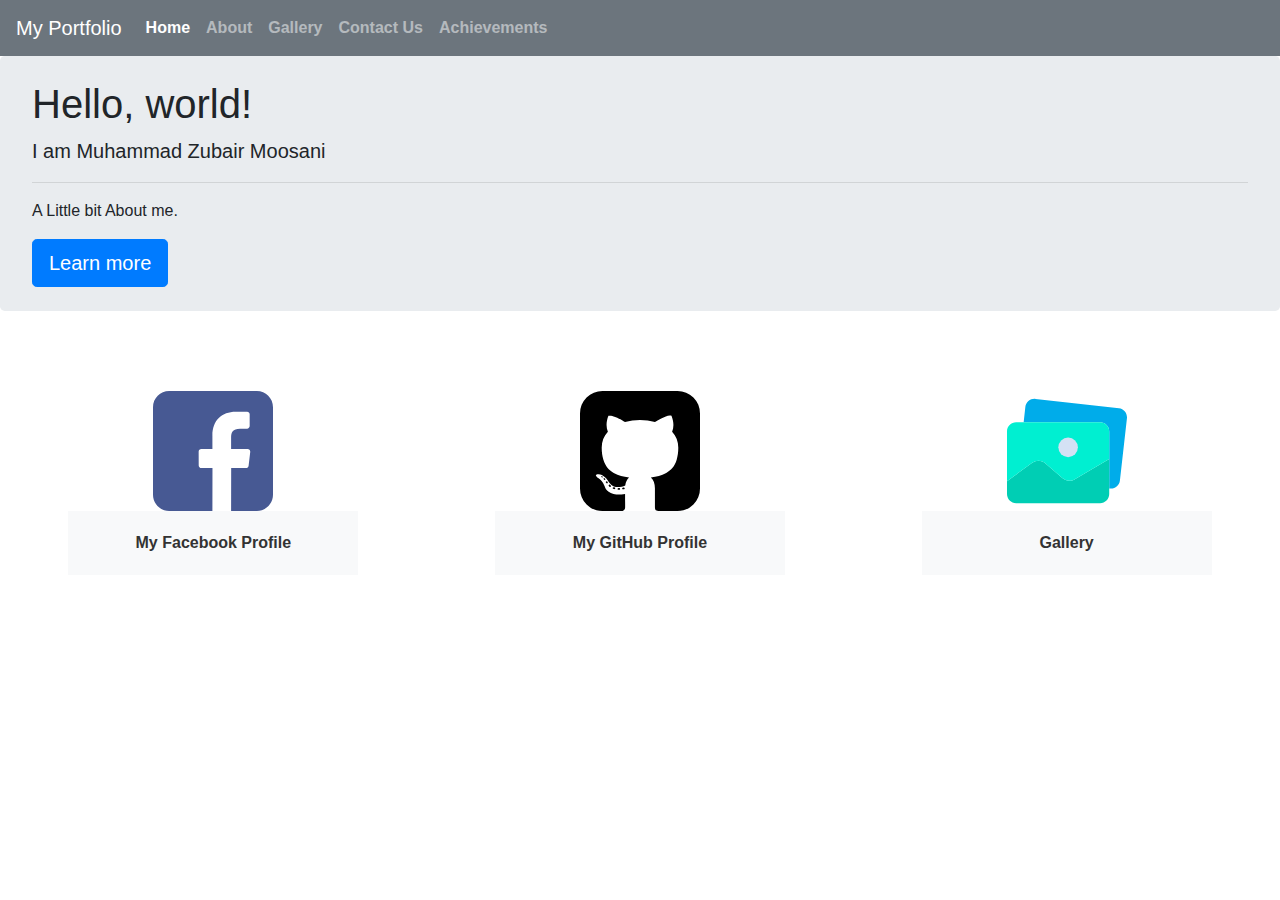
<file: index.html>
<!DOCTYPE html>
<html lang="en">

<head>
  <meta charset="UTF-8">
  <meta name="viewport" content="width=device-width, initial-scale=1.0">
  <meta http-equiv="X-UA-Compatible" content="ie=edge">
  <title>My website</title>
  <link rel="shortcut icon"
    href="[data-uri]">
  <link rel="stylesheet" href="https://maxcdn.bootstrapcdn.com/bootstrap/4.0.0/css/bootstrap.min.css"
    integrity="sha384-Gn5384xqQ1aoWXA+058RXPxPg6fy4IWvTNh0E263XmFcJlSAwiGgFAW/dAiS6JXm" crossorigin="anonymous">
  <link rel="stylesheet" href="stylesheet.css">

  <script src="https://code.jquery.com/jquery-3.3.1.slim.min.js"
    integrity="sha384-q8i/X+965DzO0rT7abK41JStQIAqVgRVzpbzo5smXKp4YfRvH+8abtTE1Pi6jizo"
    crossorigin="anonymous"></script>
  <script src="https://stackpath.bootstrapcdn.com/bootstrap/4.3.1/js/bootstrap.min.js"
    integrity="sha384-JjSmVgyd0p3pXB1rRibZUAYoIIy6OrQ6VrjIEaFf/nJGzIxFDsf4x0xIM+B07jRM"
    crossorigin="anonymous"></script>
</head>

<body>
  <nav class="navbar navbar-expand-lg navbar-dark bg-secondary">
    <a class="navbar-brand" href="index.html">My Portfolio</a>
    <button class="navbar-toggler" type="button" data-toggle="collapse" data-target="#navbarNav"
      aria-controls="navbarNav" aria-expanded="false" aria-label="Toggle navigation">
      <span class="navbar-toggler-icon"></span>
    </button>
    <div class="collapse navbar-collapse" id="navbarNav">
      <ul class="navbar-nav">
        <li class="nav-item active">
          <a class="nav-link" href="index.html">Home <span class="sr-only">(current)</span></a>
        </li>
        <li class="nav-item">
          <a class="nav-link" href="about.html">About</a>
        </li>
        <li class="nav-item">
          <a class="nav-link" href="Gallery.html">Gallery</a>
        </li>
        <li class="nav-item">
          <a class="nav-link" href="contactUs.html">Contact Us</a>
        </li>
        <li class="nav-item">
          <a class="nav-link" href="achievements.html">Achievements</a>
        </li>
      </ul>
    </div>
  </nav>

  <div class="jumbotron py-4">
    <h1 class="display-5">Hello, world!</h1>
    <p class="lead">I am Muhammad Zubair Moosani</p>
    <hr class="my-3">
    <p>A Little bit About me.</p>
    <a class="btn btn-primary btn-lg" href="about.html" role="button">Learn more</a>
  </div>

  <div class="row showcase">
    <div class="col-lg-3 zoom mx-auto col-11 mb-3">
      <a href="https://www.facebook.com/muhammadzubair.moosani.73">
        <img class="card-img-top pt-3" src="images/facebook.svg" alt="Card image cap">
      </a>
      <div class="card-body bg-light text"> My Facebook Profile </div>
    </div>
    <div class="col-lg-3 zoom mx-auto col-11 my-3">
      <a href="https://github.com/muhammadzubairmoosani?tab=repositories">
        <img class="card-img-top" src="images/github-sign.svg" alt="Card image cap">
      </a>
      <div class="card-body bg-light text">My GitHub Profile</div>
    </div>
    <div class="col-lg-3 zoom mx-auto col-11 my-3">
      <a href="Gallery.html">
        <img class="card-img-top" src="images/gallery.svg" alt="Card image cap">
      </a>
      <div class="card-body bg-light text"> Gallery </div>
    </div>
  </div>
</body>

</html>
</file>
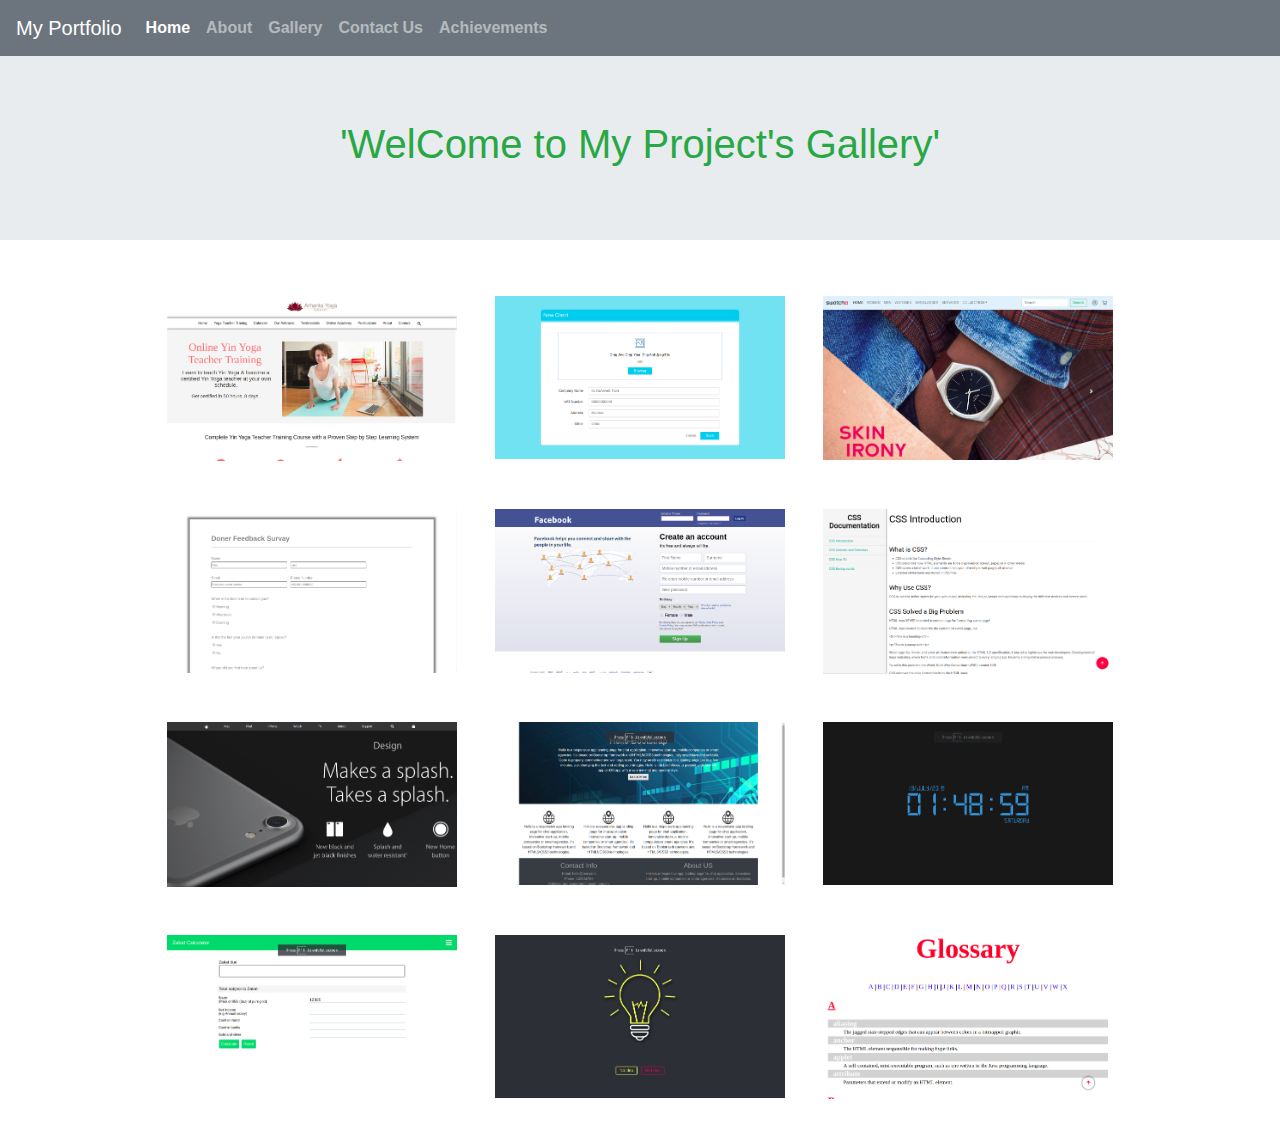
<file: Gallery.html>
<!DOCTYPE html>
<html lang="en">

<head>
    <meta charset="UTF-8">
    <meta name="viewport" content="width=device-width, initial-scale=1.0">
    <meta http-equiv="X-UA-Compatible" content="ie=edge">
    <title>My website</title>
    <link rel="shortcut icon"
        href="[data-uri]">
    <link rel="stylesheet" href="https://maxcdn.bootstrapcdn.com/bootstrap/4.0.0/css/bootstrap.min.css"
        integrity="sha384-Gn5384xqQ1aoWXA+058RXPxPg6fy4IWvTNh0E263XmFcJlSAwiGgFAW/dAiS6JXm" crossorigin="anonymous">
    <link rel="stylesheet" href="stylesheet.css">

    <script src="https://code.jquery.com/jquery-3.3.1.slim.min.js"
        integrity="sha384-q8i/X+965DzO0rT7abK41JStQIAqVgRVzpbzo5smXKp4YfRvH+8abtTE1Pi6jizo"
        crossorigin="anonymous"></script>
    <script src="https://stackpath.bootstrapcdn.com/bootstrap/4.3.1/js/bootstrap.min.js"
        integrity="sha384-JjSmVgyd0p3pXB1rRibZUAYoIIy6OrQ6VrjIEaFf/nJGzIxFDsf4x0xIM+B07jRM"
        crossorigin="anonymous"></script>
</head>

<body>
    <nav class="navbar navbar-expand-lg navbar-dark bg-secondary">
        <a class="navbar-brand" href="index.html">My Portfolio</a>
        <button class="navbar-toggler" type="button" data-toggle="collapse" data-target="#navbarNav"
            aria-controls="navbarNav" aria-expanded="false" aria-label="Toggle navigation">
            <span class="navbar-toggler-icon"></span>
        </button>
        <div class="collapse navbar-collapse" id="navbarNav">
            <ul class="navbar-nav">
                <li class="nav-item active">
                    <a class="nav-link" href="index.html">Home <span class="sr-only">(current)</span></a>
                </li>
                <li class="nav-item">
                    <a class="nav-link" href="about.html">About</a>
                </li>
                <li class="nav-item">
                    <a class="nav-link" href="Gallery.html">Gallery</a>
                </li>
                <li class="nav-item">
                    <a class="nav-link" href="contactUs.html">Contact Us</a>
                </li>
                <li class="nav-item">
                    <a class="nav-link" href="achievements.html">Achievements</a>
                </li>
            </ul>
        </div>
    </nav>
    <div class="jumbotron jumbotron-fluid">
        <div class="container">
            <h1 class="display-5 text-center text-success"></h1>
        </div>
    </div>
    <div class="row justify-content-center m-0">
        <img class="col-lg-3 col-md-5 my-4 mx-1 col-11 h-100" src="images/arhantaYoga.png" alt="projectImg">
        <img class="col-lg-3 col-md-5 my-4 mx-1 col-11 h-100" src="images/clientForm.png" alt="projectImg">
        <img class="col-lg-3 col-md-5 my-4 mx-1 col-11 h-100" src="images/swatch.png" alt="projectImg">
        <img class="col-lg-3 col-md-5 my-4 mx-1 col-11 h-100" src="images/donerForm.png" alt="projectImg">
        <img class="col-lg-3 col-md-5 my-4 mx-1 col-11 h-100" src="images/facebook.png" alt="projectImg">
        <img class="col-lg-3 col-md-5 my-4 mx-1 col-11 h-100" src="images/technicalPage01.png" alt="projectImg">
        <img class="col-lg-3 col-md-5 my-4 mx-1 col-11 h-100" src="images/apple-addition02.png" alt="projectImg">
        <img class="col-lg-3 col-md-5 my-4 mx-1 col-11 h-100" src="images/Screenshot from 2019-07-13 01-48-29.png"
            alt="projectImg">
        <img class="col-lg-3 col-md-5 my-4 mx-1 col-11 h-100" src="images/Screenshot from 2019-07-13 01-49-00.png"
            alt="projectImg">
        <img class="col-lg-3 col-md-5 my-4 mx-1 col-11 h-100" src="images/Screenshot from 2019-07-13 01-49-24.png"
            alt="projectImg">
        <img class="col-lg-3 col-md-5 my-4 mx-1 col-11 h-100" src="images/Screenshot from 2019-07-13 01-51-11.png"
            alt="projectImg">
        <img class="col-lg-3 col-md-5 my-4 mx-1 col-11 h-100" src="images/technicalPage02.png" alt="projectImg">

    </div>




</body>

</html>
</file>
<file: stylesheet.css>
.zoom {
  transition: transform 0.2s; }
  .zoom div {
    color: #333;
    font-weight: bold; }

.zoom:hover {
  cursor: pointer;
  transform: scale(1.1); }

@media (max-width: 375px) {
  button[type="submit"] {
    width: 100%; } }
ul > li {
  font-weight: bold; }

@media (min-width: 600px) {
  .jumbotron .container .text-success::before {
    content: "'WelCome to My Project's Gallery'"; } }
@media (max-width: 599px) {
  .jumbotron .container .text-success::before {
    content: "WelCome to My Project's";
    font-size: 0.6em; } }

.showcase {
  margin: 4em 0 0 0; }
  .showcase div {
    text-align: center; }
    .showcase div a img {
      width: 120px; }

#topHeading {
  position: relative;
  margin-top: 20px;
  font-family: 'Cardo', serif; }

#topHeading.one {
  background: -moz-linear-gradient(#ffffff 0%, #ffffff 49%, #000000 50%, #000000 51%, #ffffff 52%, #ffffff 100%);
  background: -ms-linear-gradient(#ffffff 0%, #ffffff 49%, #000000 50%, #000000 51%, #ffffff 52%, #ffffff 100%);
  background: -webkit-gradient(linear, left top, left bottom, color-stop(0%, #ffffff), color-stop(49%, #ffffff), color-stop(50%, #000000), color-stop(51%, #000000), color-stop(52%, #ffffff), color-stop(100%, #ffffff));
  background: -webkit-linear-gradient(#ffffff 0%, #ffffff 49%, #000000 50%, #000000 51%, #ffffff 52%, #ffffff 100%);
  background: -o-linear-gradient(#ffffff 0%, #ffffff 49%, #000000 50%, #000000 51%, #ffffff 52%, #ffffff 100%);
  background: linear-gradient(#ffffff 0%, #ffffff 49%, #000000 50%, #000000 51%, #ffffff 52%, #ffffff 100%); }

#topHeading.one span {
  background: #fff;
  padding: 0 20px;
  position: relative;
  z-index: 5; }

.box6 {
  background: #000;
  position: relative; }

.box6:after {
  background: rgba(0, 0, 0, 0.7);
  position: absolute;
  top: 0;
  left: -30%;
  bottom: 0;
  right: 70%;
  transform: skew(20deg) translateX(-75%); }

.box6:hover:after {
  transform: skew(20deg) translateX(0); }

.box6 img {
  width: 100%;
  height: auto; }

.box6:hover img {
  opacity: .5; }

.box6 .box-content {
  padding: 20px;
  text-align: right;
  position: absolute;
  top: 0;
  right: 0;
  z-index: 1; }

.box6 .icon, .box7 .icon {
  padding: 0;
  list-style: none; }

.box10 .icon li a, .box11, .box12, .box13, .box14, .box6 .icon li a, .box7, .box7 .icon li a, .box8, .box8 .icon li a {
  text-align: center; }

.box6 .title {
  font-size: 20px;
  font-weight: 900;
  color: #fff;
  margin: 0 0 10px;
  transform: scale(0); }

.box6:hover .title {
  transform: scale(1); }

.box6 .icon li, .box6 .post {
  opacity: 0;
  transform: translateX(40px);
  transition: all .35s ease 0s; }

.box6 .post {
  display: block;
  font-size: 14px;
  color: #fff;
  margin-bottom: 5px; }

.box6 .icon {
  display: inline-block;
  margin: 0; }

.box6:hover .icon li, .box6:hover .post {
  opacity: 1;
  transform: translateX(0); }

.box6:hover .icon li:first-child {
  transition-delay: .1s; }

.box6:hover .icon li:nth-child(2) {
  transition-delay: .2s; }

.box6 .icon li a {
  display: block;
  width: 35px;
  height: 35px;
  line-height: 35px;
  background: #fff;
  font-size: 18px;
  color: #605f5f;
  margin-bottom: 5px;
  transition: all .35s ease; }

.box6 .icon li a:hover {
  background: #605f5f;
  color: #fff; }

.icon a {
  text-decoration: none; }

@media only screen and (max-width: 990px) {
  .box6 {
    margin-bottom: 30px; } }

/*# sourceMappingURL=stylesheet.css.map */
</file>
